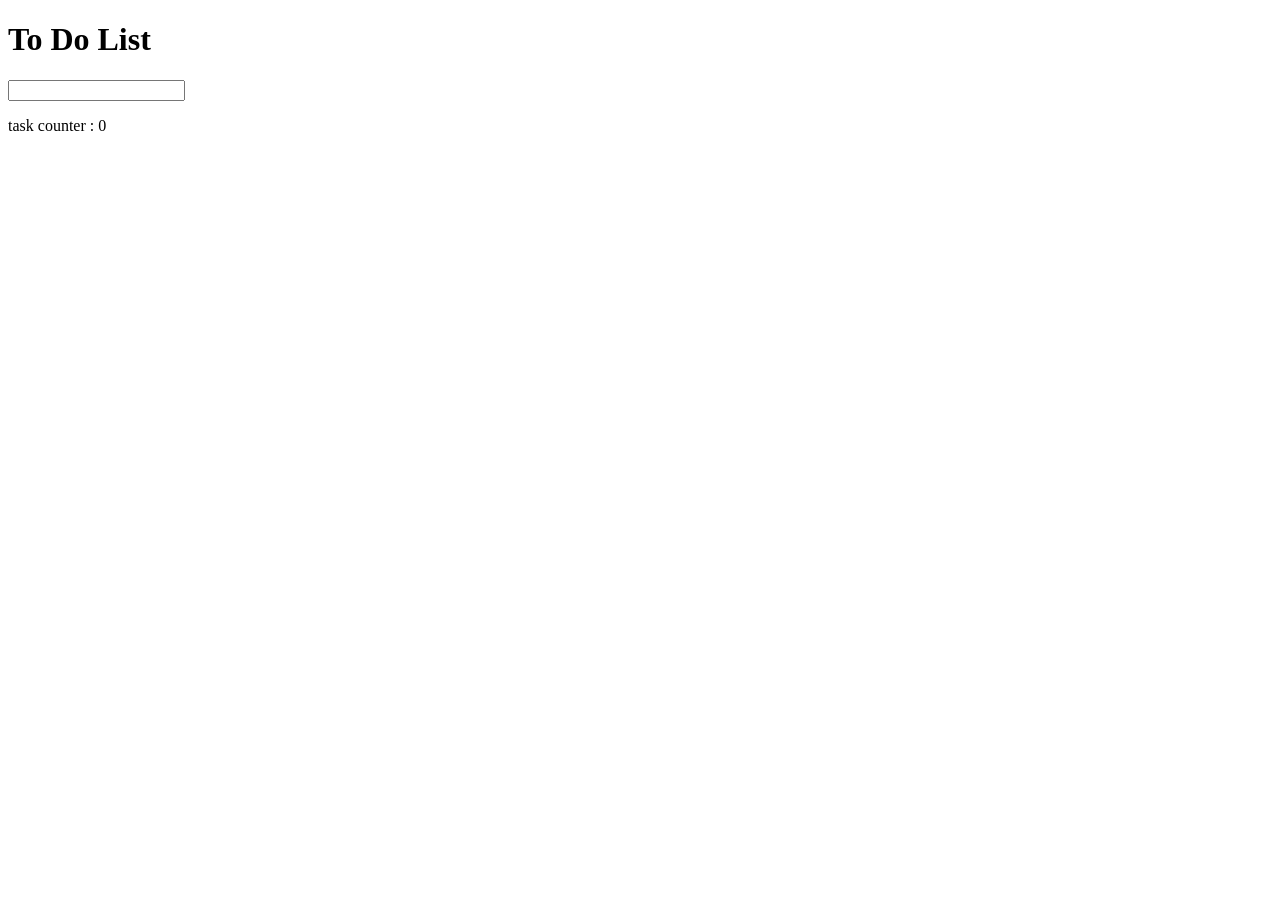
<file: old-projects/02-todo-list/index.html>
<!DOCTYPE html>
<html lang="en">
<head>
    <meta charset="UTF-8">
    <meta name="viewport" content="width=device-width, initial-scale=1.0">
    <link rel="stylesheet" href="styles.css">
    <title>To Do List</title>
</head>
<body>
    <h1>To Do List</h1>
    <input type="text" id="task-input">
    <div id="task-list"></div>
    <p>task counter : 0</p>

    <script src="script.js"></script>
</body>
</html>
</file>
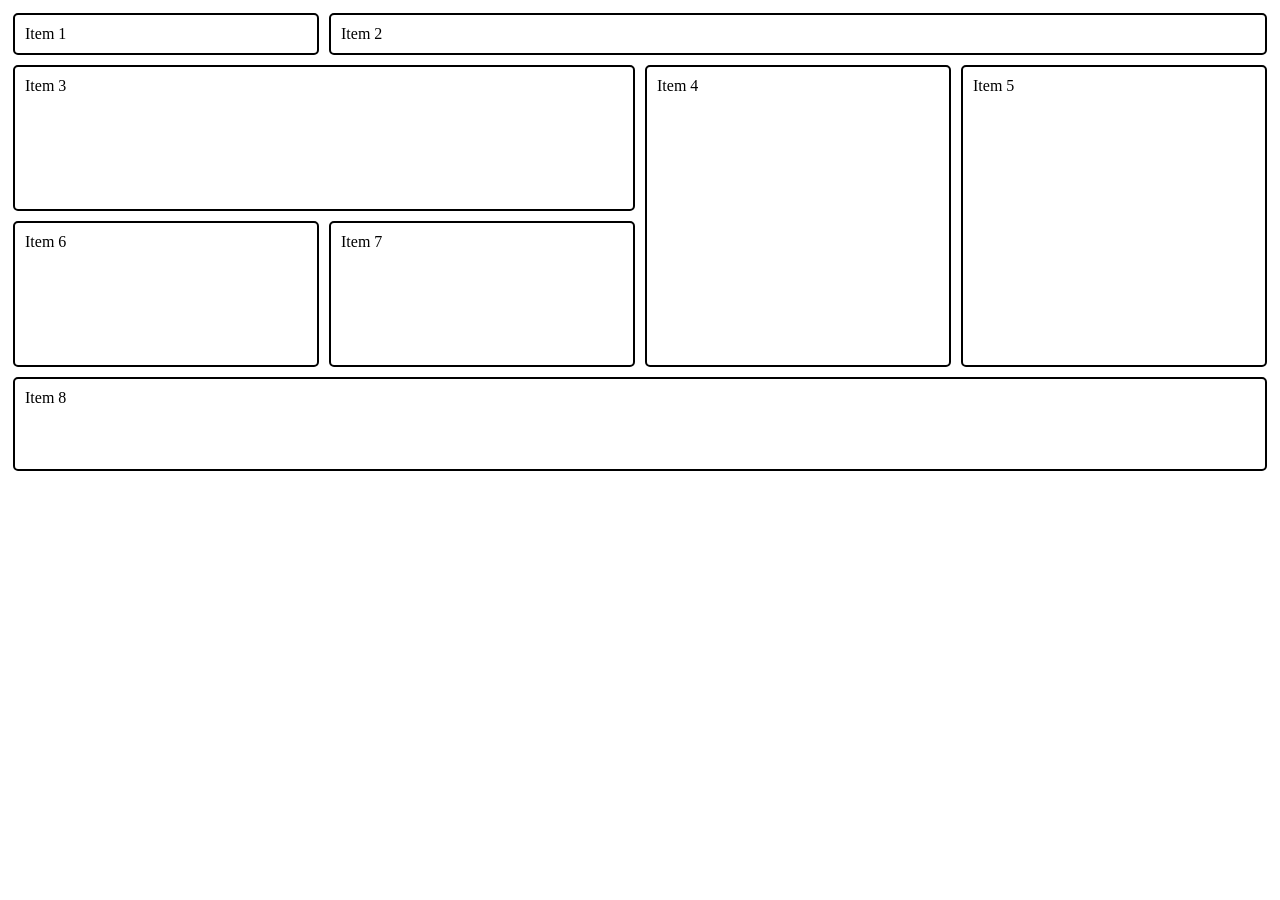
<file: old-projects/03-bento-box-grid/index.html>
<!DOCTYPE html>
<html lang="en">
<head>
    <meta charset="UTF-8">
    <meta name="viewport" content="width=device-width, initial-scale=1.0">
    <link rel="stylesheet" href="style.css">
    <title>Document</title>
</head>
<body>
    <div class = "grandparent">
        <div class = "item-1">Item 1</div>
        <div class = "item-2">Item 2</div>
        <div class = "item-3">Item 3</div>
        <div class = "item-4">Item 4</div>
        <div class = "item-5">Item 5</div>
        <div class = "item-6">Item 6</div>
        <div class = "item-7">Item 7</div>
        <div class = "item-8">Item 8</div>
        </div>
    </div>
</body>
</html>
</file>
<file: old-projects/02-todo-list/styles.css>
.completed {
    text-decoration: line-through;
    color: gray;
}
</file>
<file: old-projects/03-bento-box-grid/style.css>
.grandparent{
  display: grid;
  grid-auto-columns: 1fr;
  grid-auto-rows: 1fr;
}

.grandparent div{
  margin : 5px;
  padding: 10px;
  border : 2px solid black;
  border-radius: 5px;
}

.item-1{
  grid-column: span -1;
}

.item-2{
  grid-column: span 3;
}

.item-4, .item-5{
  grid-row: span 6;
}

.item-6, .item-7{
  grid-row: span 3;
}

.item-3{
  grid-column: span 2;
  grid-row: span 3;
}

.item-8{
  grid-column: span 4;
  grid-row: span 2;
}
</file>
